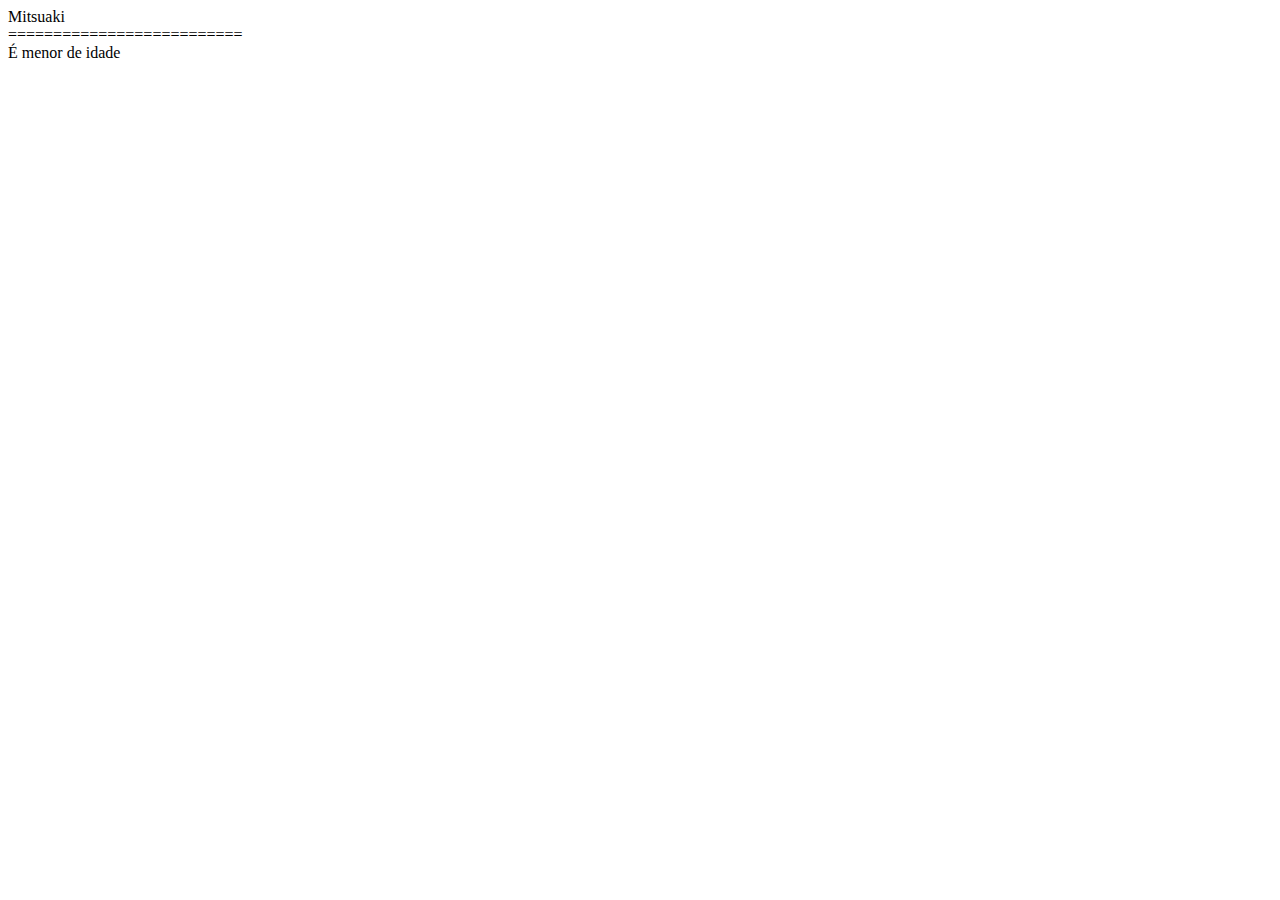
<file: 01-var-let-const.html>
<!DOCTYPE html>
<html lang="pt-br">
<head>
  <meta charset="UTF-8">
  <meta name="viewport" content="width=device-width, initial-scale=1.0">
  <title>Visualização de JavaScript</title>
</head>
<body>
  <div id="output"></div>

  <script>
  
  
    
    // Modo antigo:
    // var meuNome = "Mitsuaki"
    
    // Modo Moderno:
    // let meuNome = "Mitsuaki"

    // Modo sem variação (uma constante)
    const meuNome = "Mitsuaki"

    // (não é possivel manter uma varivel(var) constante(const) ao mesmo tempo)


    exibirNaTela(meuNome);

    exibirNaTela('==========================');



    //2ª Digitação (aqui) 
    let idade = 30; 
    let mensagem;
    
    // Quando tiver '===' é EXATAMENTE igual, ou seja, ele diferencia Maiuscula, minuscula, se é string ou inteiro
    // Já com '==' é apenas igual, sendo os mesmos charactere tá ok
    if (idade === 20) {
      mensagem = 'É maior de idade'
    }else{
      mensagem = 'É menor de idade'
    }



    exibirNaTela(mensagem);


    // Trecho de código para exibir o resultado na tela

    function exibirNaTela(texto) {
      // Exibe a mensagem no console do navegador
      console.log(texto);

      // Exibe a mensagem na tela da página
      document.getElementById('output').innerHTML += texto + '<br>';
    }
  </script>
</body>
</html>
</file>
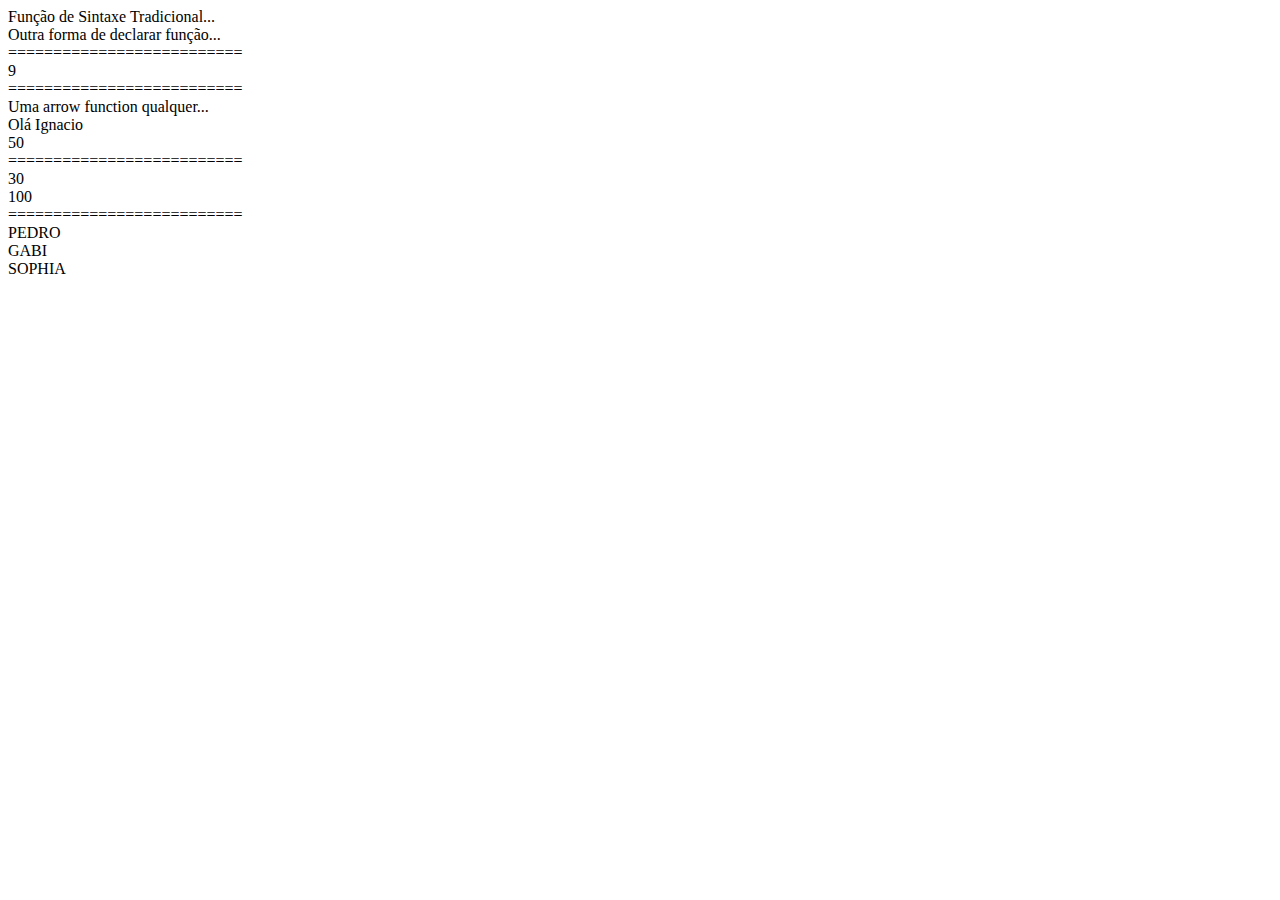
<file: 02-arrow-functions.html>
<!DOCTYPE html>
<html lang="pt-br">
<head>
  <meta charset="UTF-8">
  <meta name="viewport" content="width=device-width, initial-scale=1.0">
  <title>Exibição de Funções</title>
</head>
<body>
  <div id="output"></div>

  <script>



    //Função sintaxe Tradicional
    function nomeDaFuncao() {
      exibirNaTela('Função de Sintaxe Tradicional...');
    }

    // Função anonima
    var outraFuncao = function () {
      exibirNaTela('Outra forma de declarar função...');
    }



    // Chamada da função
    nomeDaFuncao();
    outraFuncao();

    exibirNaTela('==========================');

    /* Crie uma função que receba 2 valores numéricos,
    calcule a diferença entre eles e retorne o resultado
    para uma variável externa */



    //Calculando
    function exercicio(valor1, valor2) {
      return valor1 - valor2;
      
    }

    let resultado = exercicio(10, 1);

    exibirNaTela(resultado);

    exibirNaTela('==========================');

    /* Arrow Function (função seta/ flecha)
    Possibilita diversas sintaxes, e até simplificação */

    const exemplo1 = () => {
      exibirNaTela('Uma arrow function qualquer...');
    };

    exemplo1();

    const ola = nome => exibirNaTela('Olá ' + nome);

    ola('Ignacio');

    // Versão simplificada (Arrow function com retorno IMPLÍCITO)
    const metade = valor => valor / 2;

    exibirNaTela(metade(100));

    exibirNaTela('==========================');

    // Parâmetro com valor padrão (fator = 2)
    const multiplicaValores = (valor, fator = 2) => valor * fator;

    exibirNaTela(multiplicaValores(10, 3));
    exibirNaTela(multiplicaValores(50));
    
    exibirNaTela('==========================');

    /* Exercício 2
    - Monte uma arrow function que receba um nome de pessoa e a converta para letras maiúsculas.
    - Chame a função 3x (passando nomes diferentes) e exibindo no console e tela os resultados */

    

    //3ª Digitação (aqui) 
    const converterMaiuscula = nome => nome.toUpperCase();

    const arr = ['Pedro', 'gabi', 'sOpHiA'];

    for (let i = 0; i < arr.length; i++) {
      exibirNaTela(converterMaiuscula(arr[i]));
    }

    // const resultados = alunos.filter(aluno => {
    //     if(i==3){
          
    //     }else{
    //       exibirNaTela(arr[i].converterMaiuscula)
    //       return ++i
    //     }
    // });



    function exibirNaTela(texto) {
      // Exibe a mensagem no console do navegador
      console.log(texto);

      // Exibe a mensagem na tela da página
      document.getElementById('output').innerHTML += texto + '<br>';
    }
  </script>
</body>
</html>
</file>
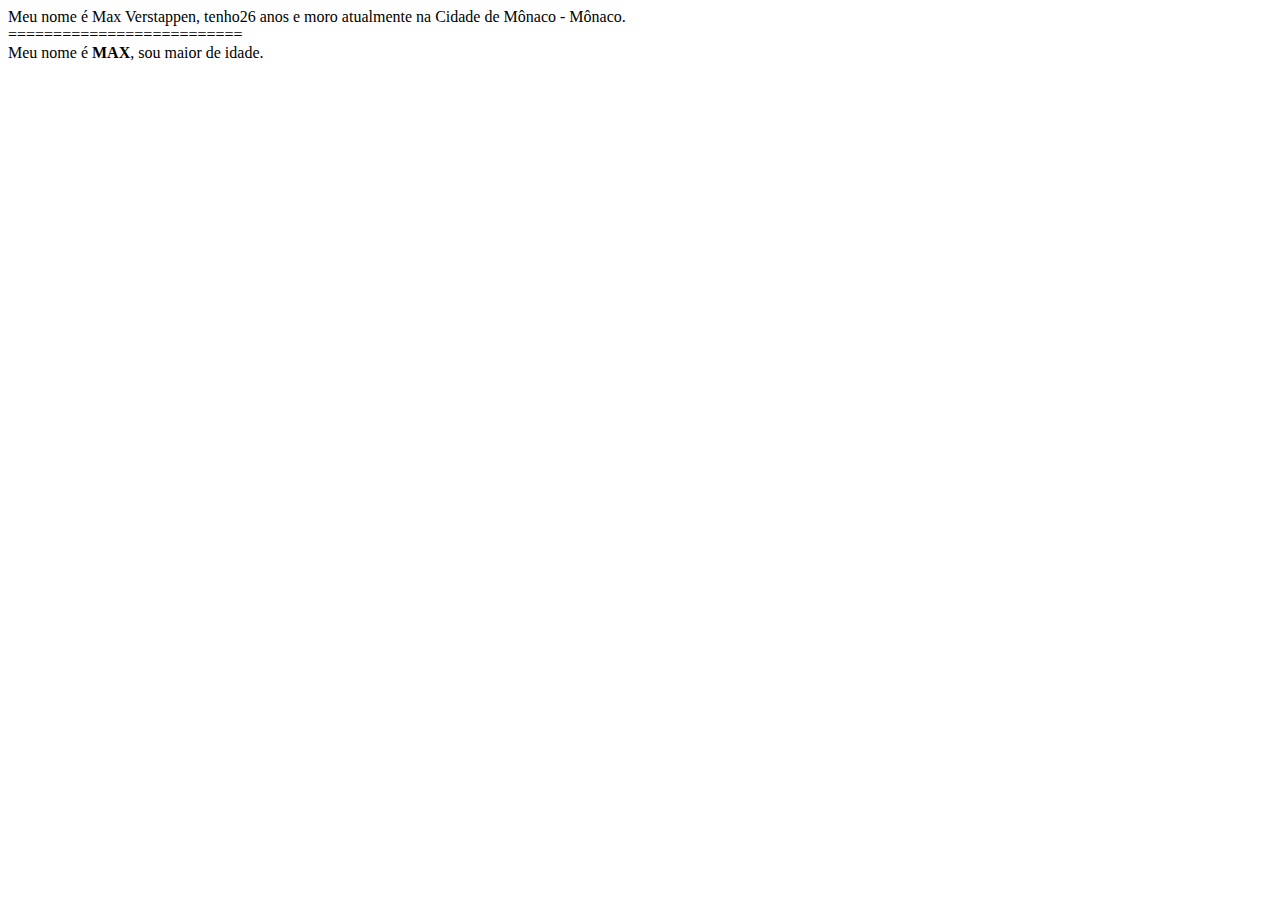
<file: 03-template-literal.html>
<!DOCTYPE html>
<html lang="pt-br">
<head>
  <meta charset="UTF-8">
  <meta name="viewport" content="width=device-width, initial-scale=1.0">
  <title>Exibição de Concatenação</title>
</head>
<body>
  <div id="output"></div>

  <script>
    const nome = "Max";
    const sobrenome = "Verstappen";
    let idade = 26;
    let cidade = "Cidade de Mônaco";
    let estado = "Mônaco";

    /* Meu nome é: Max Verstappen, tenho 26 anos e moro atualmente na Cidade de Mônaco - Mônaco. */



    //1ª Digitação (aqui) 
    let mensagem = "Meu nome é " +nome+ " " +sobrenome+ ", tenho" +idade+ " anos e moro atualmente na " +cidade+ " - " +estado+".";



    exibirNaTela(mensagem);

    exibirNaTela('==========================');

    // Método template literal/string



    //2ª Digitação (aqui) 
    let mensagem2 = `Meu nome é <b class = 'teste'> ${nome.toUpperCase()}</b>, sou ${idade >= 18 ? 'maior' : 'menor'} de idade.`



    exibirNaTela(mensagem2);


    function exibirNaTela(texto) {
      // Exibe a mensagem no console do navegador
      console.log(texto);

      // Exibe a mensagem na tela da página
      document.getElementById('output').innerHTML += texto + '<br>';
    }
  </script>
</body>
</html>
</file>
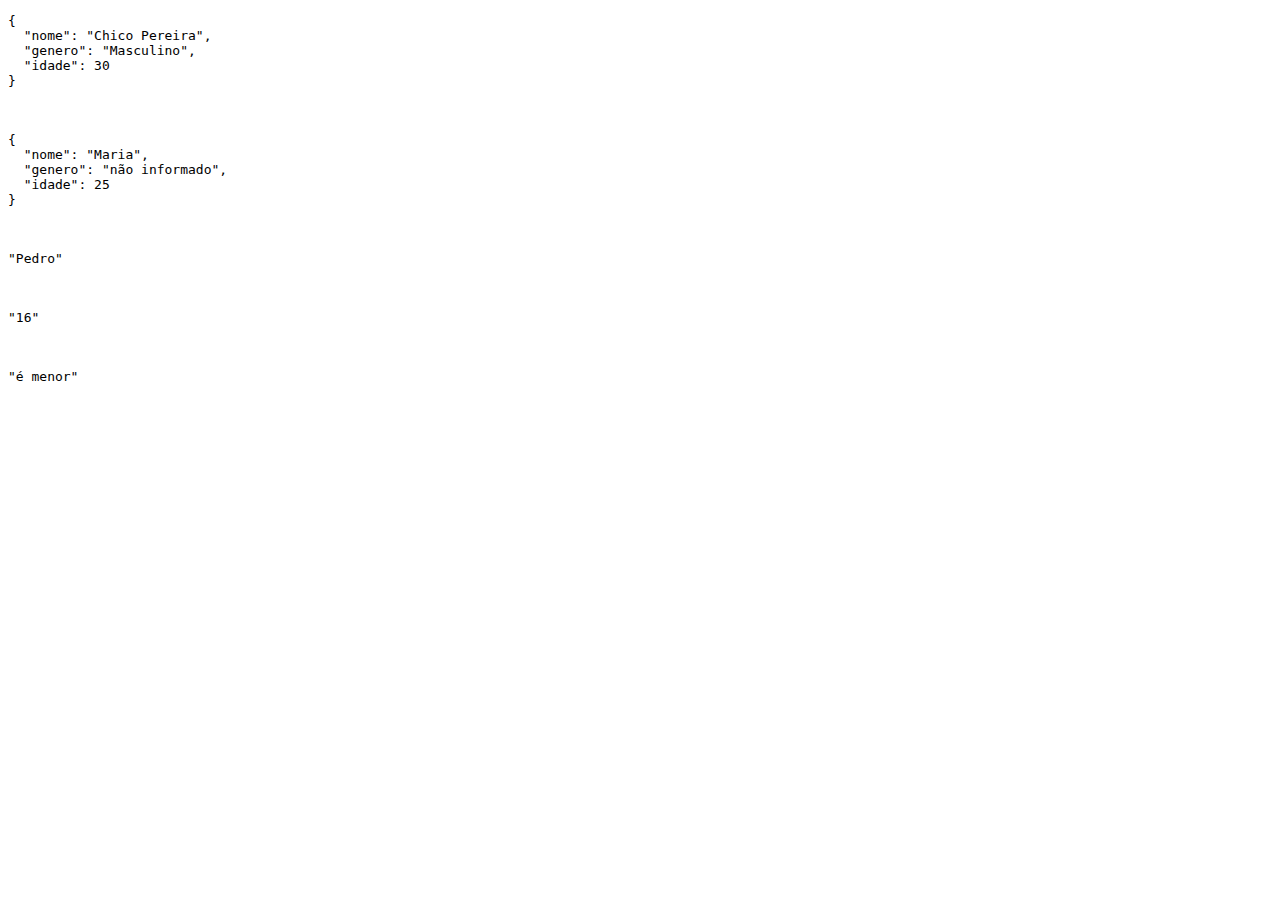
<file: 05-classes.html>
<!DOCTYPE html>
<html lang="en">
<head>
  <meta charset="UTF-8">
  <meta name="viewport" content="width=device-width, initial-scale=1.0">
  <title>Herança de Classes</title>
</head>
<body>
  <div id="output"></div>

  <script>
    //1ª Digitação (aqui) 
    class Pessoa {
    nome = 'sem nome';
    genero = 'não informado';
    idade;

    // Método
    mostraGenero() {
      exibirNaTela(this.genero);
    }

    mostraNome() {
      exibirNaTela(this.nome); // corrected the property name from 'Nome' to 'nome'
    }

    verificaIdade() {
      return this.idade >= 18 ? 'é maior' : 'é menor';
    }
  } 


  // Traz tudo da classe mãe (Pessoa) + as particularidades da classe (Aluno)
  class Aluno extends Pessoa {
    // Propriedades
    matricula;
    curso;

    // Métodos
    mostraDados() {
      exibirNaTela(this.matricula);
      exibirNaTela(this.curso);

      // Métodos da super classe
      this.mostraNome();
      this.mostraGenero();
    }
  }

  // Criando objetos/ instâncias



  //2ª Digitação (aqui) 
  let umaPessoa = new Pessoa;

  umaPessoa.nome = 'Chico Pereira';
  umaPessoa.genero = 'Masculino';
  umaPessoa.idade = 30;


  exibirNaTela(umaPessoa);


  let outraPessoa = new Pessoa;

  outraPessoa.nome = 'Maria';
  outraPessoa.idade = 25;

  exibirNaTela(outraPessoa);


  // Objeto herdando recursos

  let aluno = new Pessoa;

  aluno.nome = 'Pedro';
  aluno.genero = 'masculino';
  aluno.matricula = '3737';
  aluno.curso = 'Analise e Desenvolvimento de Sistemas';
  aluno.idade = '16';

  exibirNaTela(aluno.nome)
  exibirNaTela(aluno.idade)
  exibirNaTela(aluno.verificaIdade())




  //3ª Digitação (aqui) 




  // Console.log(aluno)
  aluno.mostraDados();

  
  function exibirNaTela(texto) {
    // Exibe a mensagem no console do navegador
    console.log(texto);

    // Exibe a mensagem na tela da página
    document.getElementById('output').innerHTML += texto + '<br>';
  }

  // Usando string JSON 
  function exibirNaTela(objeto) {
    // Converte o objeto para uma string JSON formatada
    const jsonString = JSON.stringify(objeto, null, 2);

    // Exibe a mensagem no console do navegador
    console.log(jsonString);

    // Exibe a mensagem na tela da página
    document.getElementById('output').innerHTML += '<pre>' + jsonString + '</pre><br>';
  }

  </script>
</body>
</html>
</file>
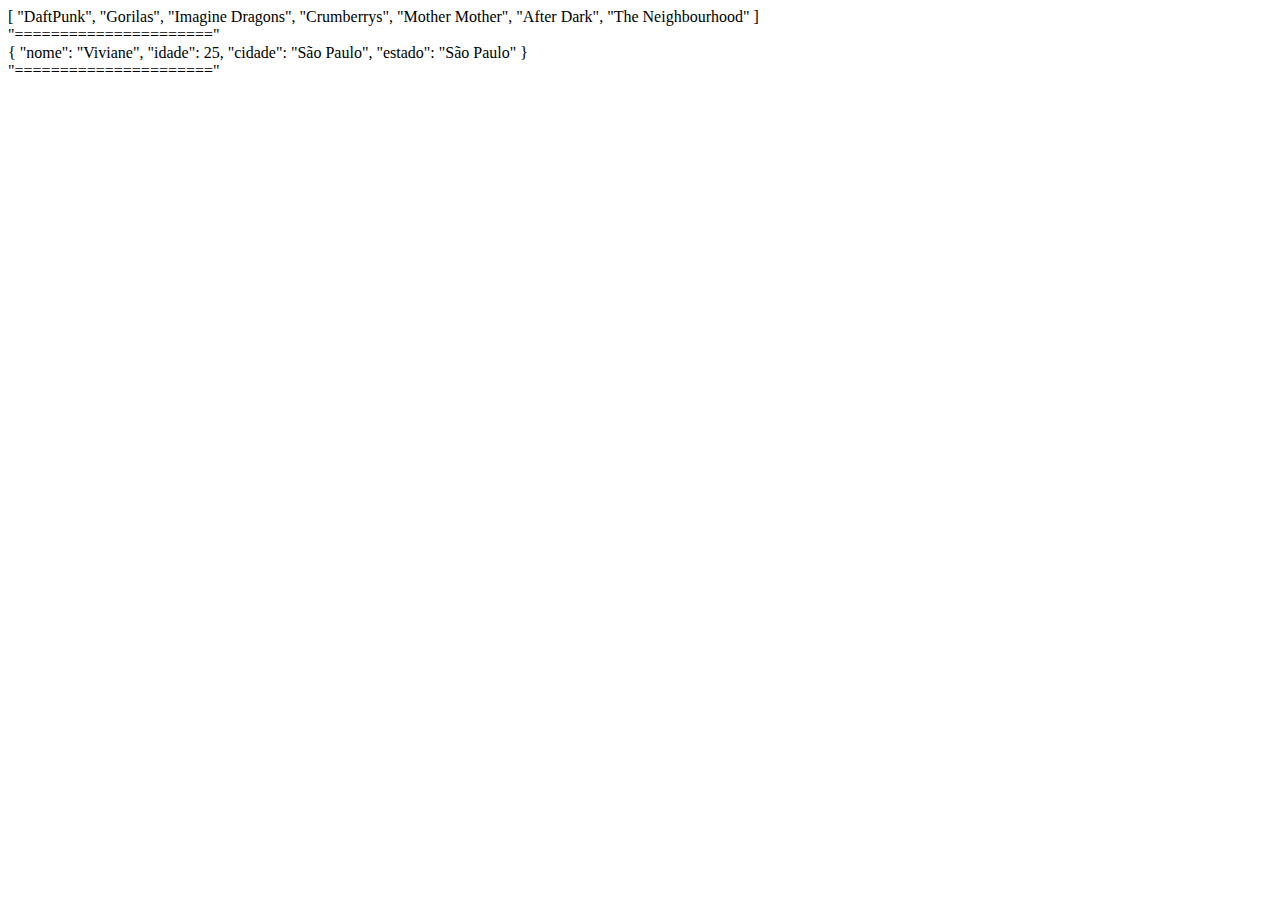
<file: 06-operador-spread.html>
<!DOCTYPE html>
<html lang="en">
<head>
  <meta charset="UTF-8">
  <meta name="viewport" content="width=device-width, initial-scale=1.0">
  <title>Operador Spread</title>
</head>
<body>
  <div id="output"></div>

  <script>
    // Usando o operador spread (espalhar) que é representado por (...)
    // Na prática, copiamos o conteúdo de um array (bandas) para dentro de outro (maisBandas)

    // Imutabilidade (não muda)
    //1ª Digitação (aqui) 

    const bandas = ['DaftPunk', 'Gorilas', 'Imagine Dragons', 'Crumberrys']
    const maisBandas = [...bandas, 'Mother Mother', 'After Dark', 'The Neighbourhood']



    exibirNaTela(maisBandas);

    exibirNaTela('======================');

    // Spread com objeto



    //2ª Digitação (aqui) 

    const dados = {
      nome: 'Viviane',
      idade: 21
    }

    const novosDados = {
      ...dados,
      cidade:  'São Paulo',
      estado: 'São Paulo',
      idade: 25 //Vai prevalecer a ultima vez declarada

    }

    exibirNaTela(novosDados);

    exibirNaTela('======================');

    function exibirNaTela(texto) {
      // Exibe a mensagem no console do navegador
      console.log(texto);

      // Exibe a mensagem na tela da página
      document.getElementById('output').innerHTML += JSON.stringify(texto, null, 2) + '<br>';
    }
  </script>
</body>
</html>
</file>
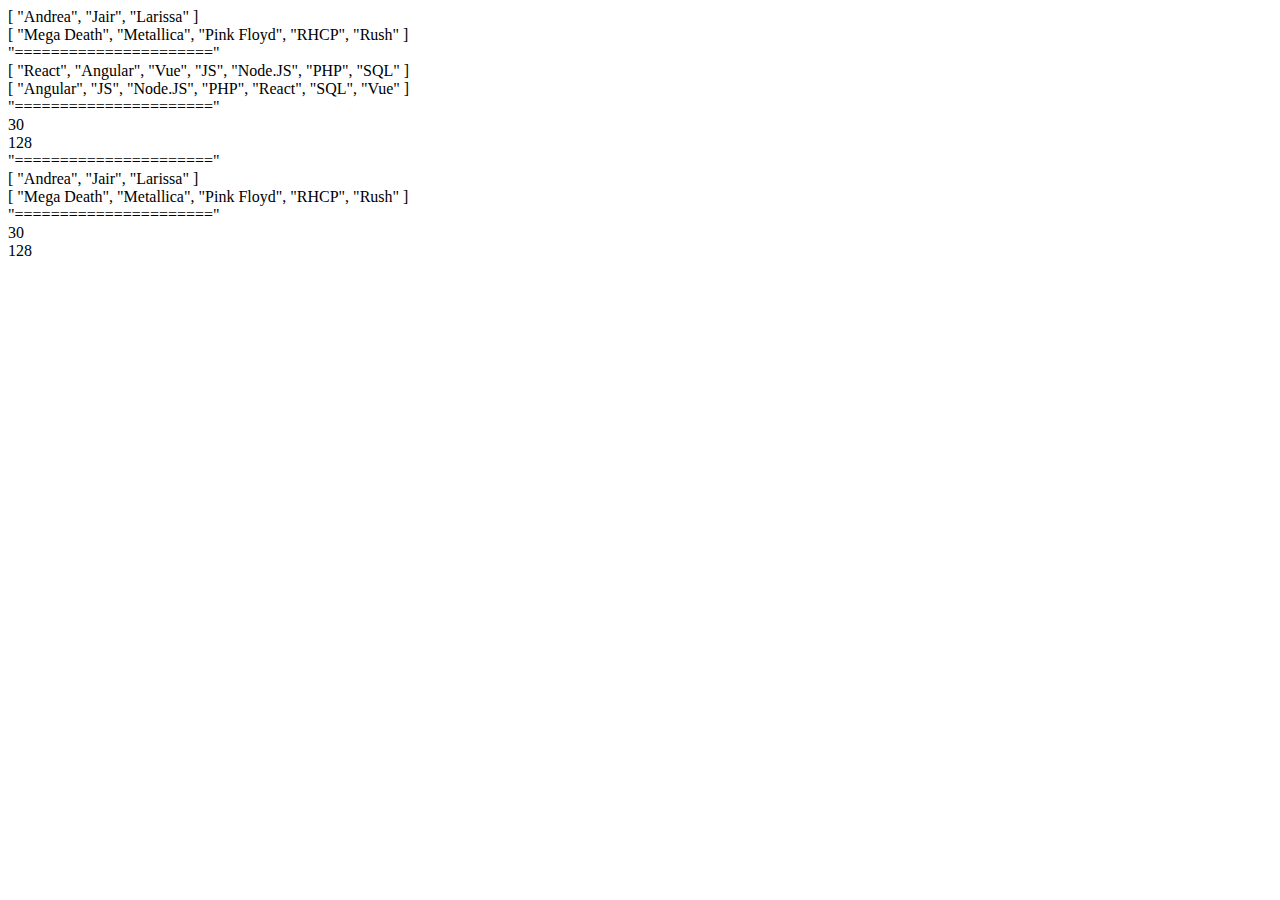
<file: 07-operador-rest.html>
<!DOCTYPE html>
<html lang="en">
<head>
  <meta charset="UTF-8">
  <meta name="viewport" content="width=device-width, initial-scale=1.0">
  <title>Operador Rest e Arrow Functions</title>
</head>
<body>
  <div id="output"></div>

  <script>
    /* 07-operador-rest
    Usamos para mesclar uma lista de argumentos/ parâmetros para uma função */



    function ordenar(...parametros) {
      return parametros.sort();
    }



    exibirNaTela( ordenar('Jair', 'Larissa', 'Andrea') );

    exibirNaTela( ordenar('RHCP', 'Mega Death', 'Metallica', 'Rush', 'Pink Floyd') );

    // _________________________

    exibirNaTela('======================');

    const cursos = ['React', 'Angular', 'Vue', 'JS', 'Node.JS','PHP','SQL'];



    exibirNaTela(cursos);
    exibirNaTela(ordenar(...cursos));



    // _________________________

    exibirNaTela('======================');

    function soma(...valores){
        let total = 0;

        for(let valor of valores) {
            total += valor;
        }
        return total;
    }

    // Obs só é possível fazer a função com diferentes qtds de valores por conta do (...) spread na função
    exibirNaTela( soma(10,20) );
    exibirNaTela( soma(5, 3, 35, 55, 10,20) );

    

    // _________________________
    exibirNaTela('======================');
    // Exercício: Transforme as funções acima em arrow function

    const testeOrdenar = (...parametros) => parametros.sort();    

    exibirNaTela( testeOrdenar('Jair', 'Larissa', 'Andrea') );
    exibirNaTela( testeOrdenar('RHCP', 'Mega Death', 'Metallica', 'Rush', 'Pink Floyd') );

    // _________________________
    exibirNaTela('======================');



    const somaValores = (...valores) => {

      let total = 0;

      for(let valor of valores) {
            total += valor;
        }
        return total;
    }

    exibirNaTela( soma(10,20) );
    exibirNaTela( soma(5, 3, 35, 55, 10,20) );

    

    function exibirNaTela(texto) {
      // Exibe a mensagem no console do navegador
      console.log(texto);

      // Exibe a mensagem na tela da página
      document.getElementById('output').innerHTML += JSON.stringify(texto, null, 2) + '<br>';
    }
  </script>
</body>
</html>
</file>
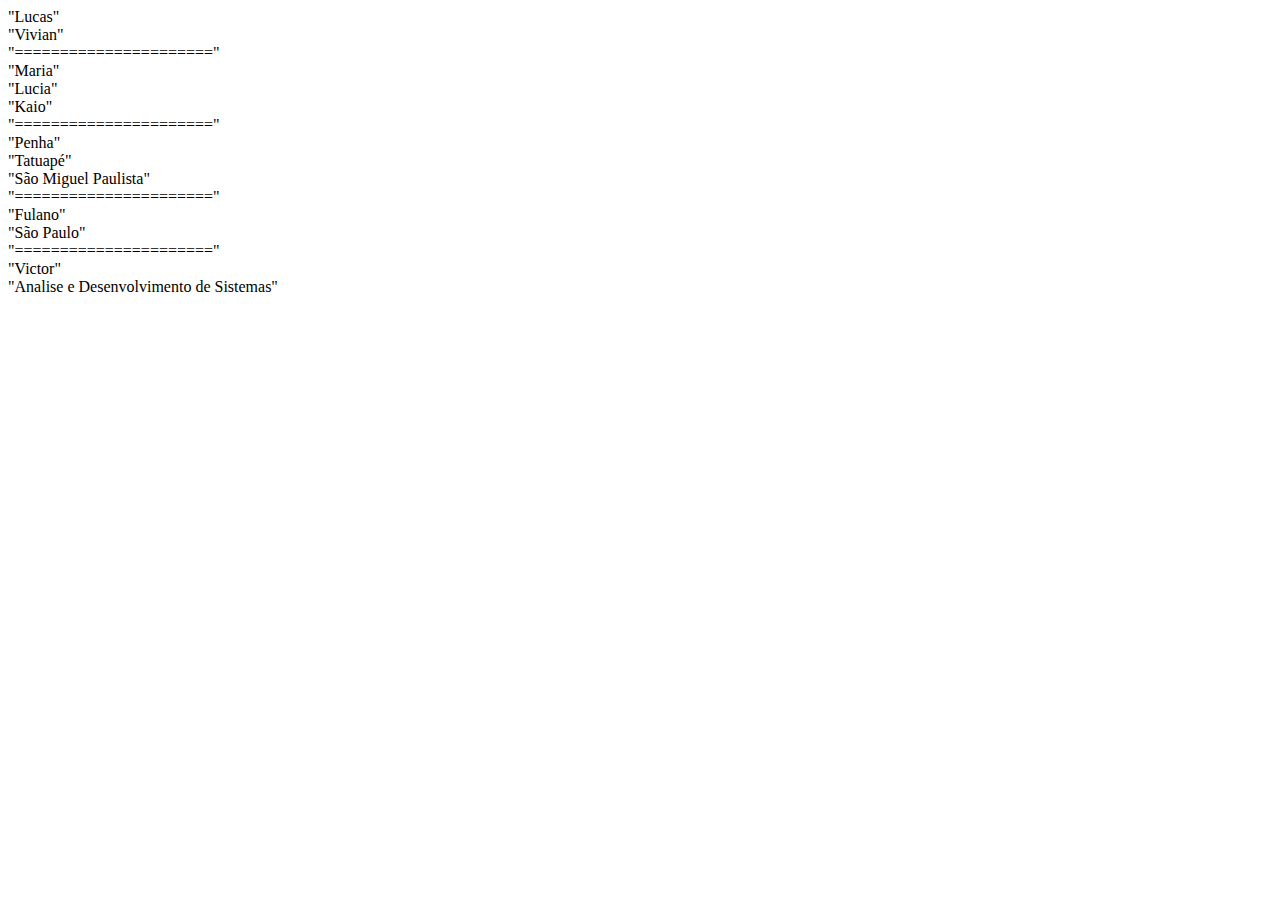
<file: 08-desestruturacao.html>
<!DOCTYPE html>
<html lang="en">
<head>
  <meta charset="UTF-8">
  <meta name="viewport" content="width=device-width, initial-scale=1.0">
  <title>Desestruturação</title>
</head>
<body>
  <div id="output"></div>

  <script>
    /* 08-desestruturação
    Extrair dados facilmente de um array ou objeto e armazená-los em variáveis e constantes */

    // Usando desestruturação com array
    const [a, b] = ['Lucas', 'Vivian'];

    exibirNaTela(a);
    exibirNaTela(b);

    // _________________________
    exibirNaTela('======================');



    const alunos = ['Maria', 'Lucia', 'Kaio'];
    const [maria, lucia, kaio] = alunos;

    exibirNaTela(maria);
    exibirNaTela(lucia);
    exibirNaTela(kaio);


    // _________________________
    exibirNaTela('======================');

    const unidades = ['Penha', 'Tatuapé', 'Itaquera', 'São Miguel Paulista'];
    const [penha, tatuape, , smp] = unidades; // pulando Itaquera

    exibirNaTela(penha);
    exibirNaTela(tatuape);
    exibirNaTela(smp);

    // _________________________
    exibirNaTela('======================');
    // Usando desestruturação com objetos
    

    const {nome, cidade} = {nome:'Fulano', idade:18, cidade:'São Paulo'};

    exibirNaTela(nome);
    exibirNaTela(cidade);

    const dados = {

      nome: 'Victor',
      curso: 'Analise e Desenvolvimento de Sistemas',
      nascimento: '08/01/2007'
    };


    exibirNaTela('======================');

    // Definindo um Alias (apelido) para nome (pois já tinha sido usado acima)
    const {nome: aluno, curso} = dados;

    exibirNaTela(aluno);
    exibirNaTela(curso);

    function exibirNaTela(texto) {
      // Exibe a mensagem no console do navegador
      console.log(texto);

      // Exibe a mensagem na tela da página
      document.getElementById('output').innerHTML += JSON.stringify(texto, null, 2) + '<br>';
    }
  </script>
</body>
</html>
</file>
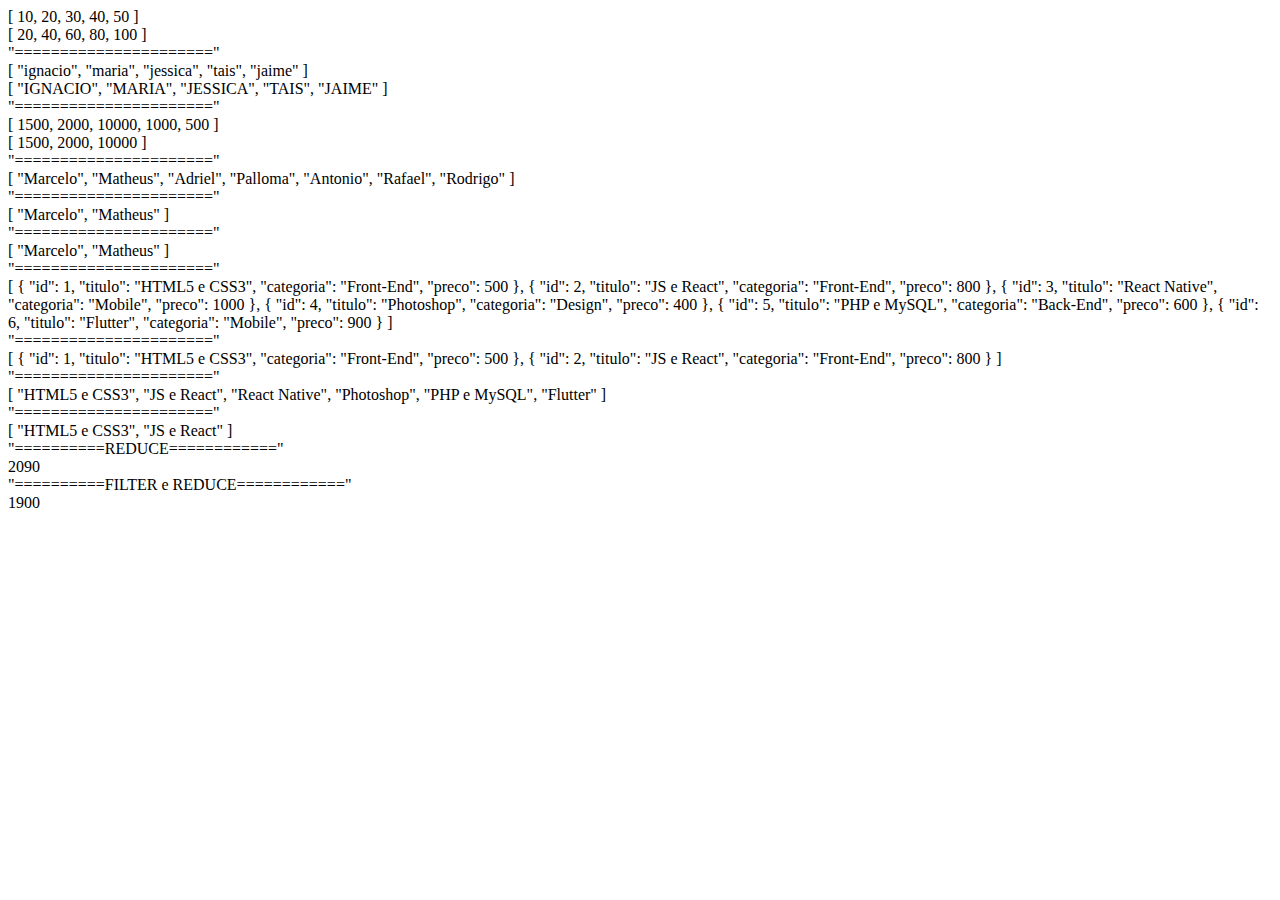
<file: 09-metodos-de-array.html>
<!DOCTYPE html>
<html lang="en">
<head>
  <meta charset="UTF-8">
  <meta name="viewport" content="width=device-width, initial-scale=1.0">
  <title>Métodos de Array</title>
</head>
<body>
  <div id="output"></div>

  <script>
    // 09-metodos-de-array.js
    /* map (mapeia, transforma em outra coisa)
    passa sobre elementos de um array e realiza operações neles
    através de uma função (callback) gerando um novo array. */

    const numeros = [10, 20, 30, 40, 50];

    const numerosDobrados = numeros.map(numero => numero * 2);


    // Outra possibilidade (Chamando função dobra)
    // const numerosDobrados = numeros.map(dobra);

    // function dobra(valor) {
    //     return valor * 2;
    // }

    exibirNaTela(numeros); // original
    exibirNaTela(numerosDobrados); // transformado/mapeado

    // ________________________________________________
    exibirNaTela('======================');
    // Ex. Criar um array e nomes e usar map para transformar em nomes maiusculos

    const nomes = ['ignacio', 'maria', 'jessica', 'tais', 'jaime'];

    const nomesMaiusculo = nomes.map(nomes => nomes.toLocaleUpperCase())




    exibirNaTela(nomes); // original
    exibirNaTela(nomesMaiusculo); // transformado/mapeado

    // ___________________________________________________________________________
    exibirNaTela('======================');

    /* filter (filtra/remove)
    Retorna um array de valores de acordo com o resultado do filtro aplicado */

    // O JS aceita 10_000 para ficar mais legível

    const vendas = [1_500, 2_000, 10_000, 1_000, 500];
    const meta = 1_000;

    vendasAcimaDaMeta = vendas.filter(vendas => vendas > meta);


    exibirNaTela(vendas);
    exibirNaTela(vendasAcimaDaMeta);

    exibirNaTela('======================');

    const alunos = ['Marcelo', 'Matheus', 'Adriel', 'Palloma', 'Antonio', 'Rafael', 'Rodrigo'];

    const resultados = alunos.filter(aluno => {
        // o 0 significa na 1ª posição (abaixo método mais antigo e depois atual)
        // if(aluno.charAt(0) == 'M'){
            if(aluno.startsWith('M')){
            return aluno;
        }
    });

    // Versão com (arrow function)

    const result = alunos.filter(aluno => aluno.startsWith('M') ?? aluno);
 




    exibirNaTela(alunos);
    exibirNaTela('======================');
    exibirNaTela(resultados);
    exibirNaTela('======================');
    exibirNaTela(result);

    // ________________________________________________
    exibirNaTela('======================');

    const cursos = [
        {id:1, titulo: 'HTML5 e CSS3', categoria: 'Front-End', preco: 500},
        {id:2, titulo: 'JS e React', categoria: 'Front-End', preco: 800},
        {id:3, titulo: 'React Native', categoria: 'Mobile', preco: 1000},
        {id:4, titulo: 'Photoshop', categoria: 'Design', preco: 400},
        {id:5, titulo: 'PHP e MySQL', categoria: 'Back-End', preco: 600},
        {id:6, titulo: 'Flutter', categoria: 'Mobile', preco: 900}
    ];

    // Trazer só cursos de Front-End


    const cursosFront = cursos.filter(cursos => cursos.categoria == 'Front-End');




    exibirNaTela(cursos);
    exibirNaTela('======================');
    exibirNaTela(cursosFront);

    // Trazer so parte dos dados (titulo)
    exibirNaTela('======================');


    const titulos = cursos.map(cursos => cursos.titulo)

     




    exibirNaTela(titulos);

    exibirNaTela('======================');
    // Trazer só parte dos dados (titulo da categoria Front-End)




    const titulosFront = cursos
      .filter(cursos => cursos.categoria == 'Front-End')
      .map(cursos => cursos.titulo)



    exibirNaTela(titulosFront);

    // ___________________________________________________________________________
    exibirNaTela('==========REDUCE============');

    /* reduce (reduzir a um único valor/resultado) */ 

    const valores = [10, 50, 2000, 5, 25];

    const soma = valores.reduce( (acumulador, valor) => {
    // o acumulador é o resultado da operação anterior
        return acumulador + valor
    // 0 é o valor inicial
    }, 0);

    exibirNaTela(soma);

    // ____________________________________________
    exibirNaTela('==========FILTER e REDUCE============');

    // Soma os valores da categoria (Mobile')


    


    const somaCursosMobile = cursos
      .filter(cursos => cursos.categoria == 'Mobile')
      .map(cursos => cursos.preco)
      .reduce((i, curso) => i + curso, 0);



    exibirNaTela(somaCursosMobile);

    function exibirNaTela(texto) {
      // Exibe a mensagem no console do navegador
      console.log(texto);

      // Exibe a mensagem na tela da página
      document.getElementById('output').innerHTML += JSON.stringify(texto, null, 2) + '<br>';
    }
  </script>
</body>
</html>
</file>
